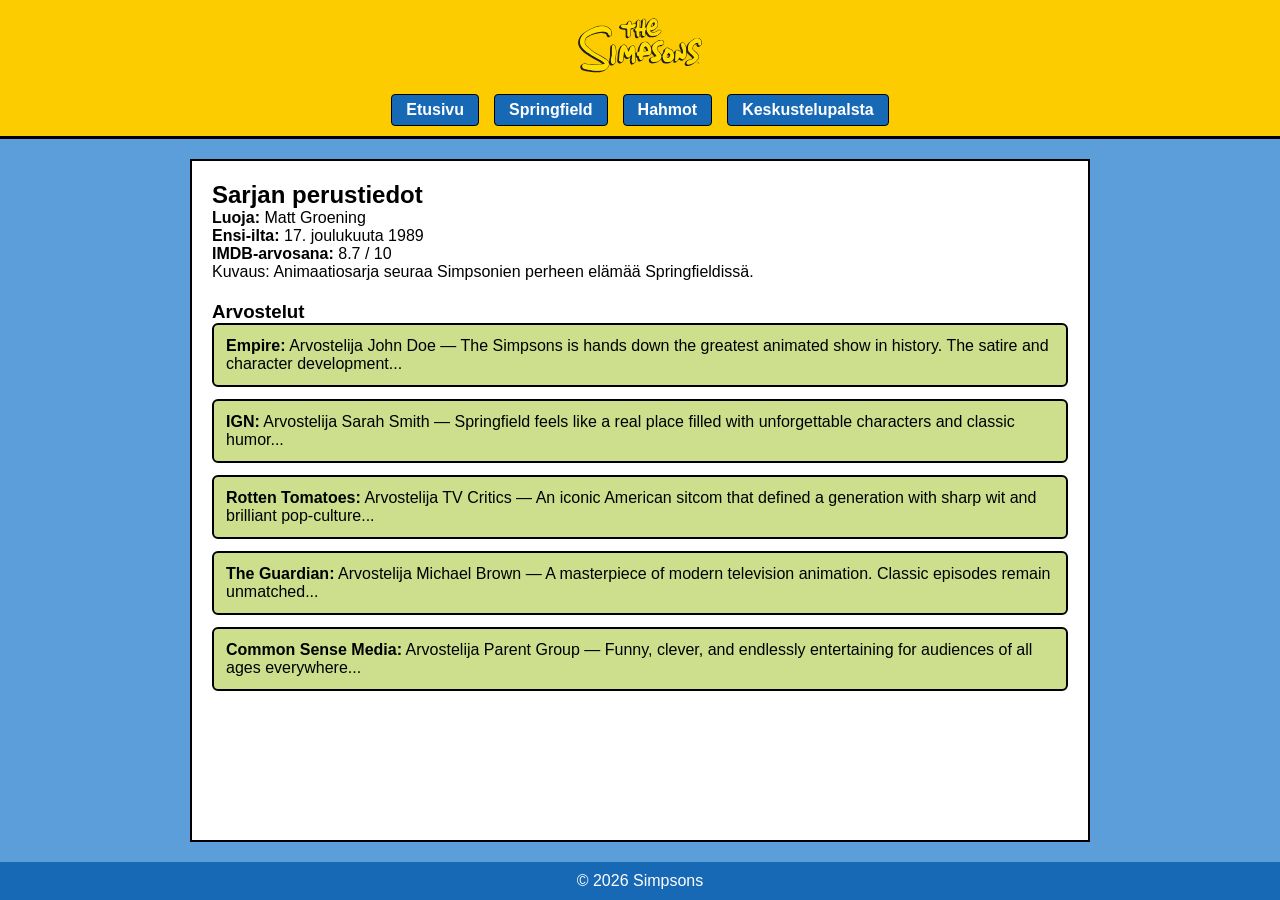
<file: index.html>
<!DOCTYPE html>
<html lang="fi">
<head>
  <meta charset="UTF-8">
  <title>Simpsons - Etusivu</title>
  <link rel="stylesheet" href="style.css">
</head>
<body>
  <header>
    <a href="index.html"><img src="logo.svg" alt="Logo"></a>
    <nav>
      <a href="index.html">Etusivu</a>
      <a href="springfield.html">Springfield</a>
      <a href="characters.html">Hahmot</a>
      <a href="forum.html">Keskustelupalsta</a>
    </nav>
  </header>

  <main>
    <h2>Sarjan perustiedot</h2>
    <p><strong>Luoja:</strong> Matt Groening</p>
    <p><strong>Ensi-ilta:</strong> 17. joulukuuta 1989</p>
    <p><strong>IMDB-arvosana:</strong> 8.7 / 10</p>
    <p>Kuvaus: Animaatiosarja seuraa Simpsonien perheen elämää Springfieldissä.</p>

    <h3 style="margin-top: 20px;">Arvostelut</h3>
    <div class="box">
      <p><strong>Empire:</strong> Arvostelija John Doe — The Simpsons is hands down the greatest animated show in history. The satire and character development...</p>
      
    </div>
    <div class="box">
      <p><strong>IGN:</strong> Arvostelija Sarah Smith — Springfield feels like a real place filled with unforgettable characters and classic humor...</p>
     
    </div>
    <div class="box">
      <p><strong>Rotten Tomatoes:</strong> Arvostelija TV Critics — An iconic American sitcom that defined a generation with sharp wit and brilliant pop-culture...</p>
      
    </div>
    <div class="box">
      <p><strong>The Guardian:</strong> Arvostelija Michael Brown — A masterpiece of modern television animation. Classic episodes remain unmatched...</p>
      
    </div>
    <div class="box">
      <p><strong>Common Sense Media:</strong> Arvostelija Parent Group — Funny, clever, and endlessly entertaining for audiences of all ages everywhere...</p>
      
    </div>
  </main>

  <footer><p>&copy; 2026 Simpsons</p></footer>
</body>
</html>
</file>
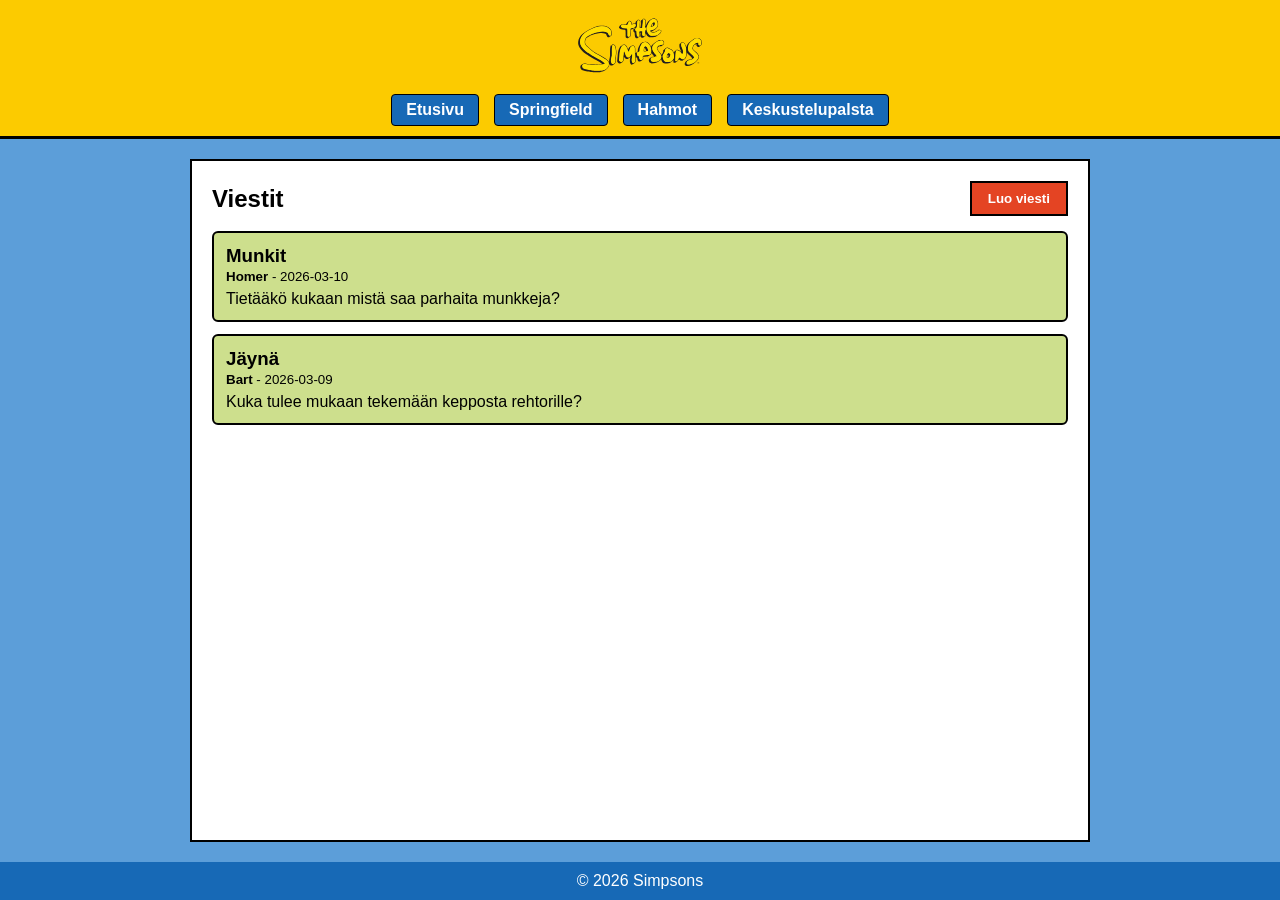
<file: forum.html>
<!DOCTYPE html>
<html lang="fi">
<head>
  <meta charset="UTF-8">
  <title>Keskustelupalsta</title>
  <link rel="stylesheet" href="style.css">
</head>
<body>
  <header>
    <a href="index.html"><img src="logo.svg" alt="Logo"></a>
    <nav>
      <a href="index.html">Etusivu</a>
      <a href="springfield.html">Springfield</a>
      <a href="characters.html">Hahmot</a>
      <a href="forum.html">Keskustelupalsta</a>
    </nav>
  </header>

  <main>
    <div style="display: flex; justify-content: space-between; align-items: center; margin-bottom: 15px;">
      <h2>Viestit</h2>
      <button class="btn-primary" onclick="document.getElementById('post-dialog').showModal()">Luo viesti</button>
    </div>

    <div id="forum-posts"></div>
  </main>

  <dialog id="post-dialog">
    <form onsubmit="handlePostSubmit(event)">
      <h3>Uusi viesti</h3>
      <label>Nimi:</label>
      <input type="text" id="author" required>
      <label>Otsikko:</label>
      <input type="text" id="title" required>
      <label>Viesti:</label>
      <textarea id="content" rows="3" required></textarea>
      <div style="display: flex; gap: 8px; margin-top: 10px;">
        <button type="submit" class="btn-primary">Lähetä</button>
        <button type="button" class="btn-primary" style="background-color: var(--black);" onclick="document.getElementById('post-dialog').close()">Peruuta</button>
      </div>
    </form>
  </dialog>

  <footer><p>&copy; 2026 Simpsons</p></footer>
  <script src="script.js"></script>
</body>
</html>
</file>
<file: style.css>
:root {
  --black: #000000;
  --white: #FFFFFF;
  --yellow: #FCCB00;
  --red: #E44423;
  --light-blue: #5C9ED9;
  --dark-blue: #1769B6;
  --green: #CDDF8D;
}

* {
  box-sizing: border-box;
  margin: 0;
  padding: 0;
  font-family: Arial, sans-serif;
}

body {
  background-color: var(--light-blue);
  color: var(--black);
  display: flex;
  flex-direction: column;
  min-height: 100vh;
}

header {
  background-color: var(--yellow);
  border-bottom: 3px solid var(--black);
  padding: 10px;
  text-align: center;
}

header img {
  height: 70px;
}

nav {
  display: flex;
  justify-content: center;
  gap: 15px;
  margin-top: 10px;
}

nav a {
  background-color: var(--dark-blue);
  color: var(--white);
  text-decoration: none;
  padding: 6px 14px;
  border-radius: 4px;
  font-weight: bold;
  border: 1px solid var(--black);
}

nav a:hover {
  background-color: var(--red);
}

main {
  max-width: 900px;
  margin: 20px auto;
  padding: 20px;
  background-color: var(--white);
  border: 2px solid var(--black);
  flex: 1;
  width: 90%;
}

.grid {
  display: grid;
  grid-template-columns: repeat(auto-fit, minmax(180px, 1fr));
  gap: 15px;
  margin-top: 15px;
}

.card {
  border: 2px solid var(--black);
  border-radius: 6px;
  padding: 10px;
  text-align: center;
  background-color: var(--yellow);
  cursor: pointer;
}

.card img {
  width: 100%;
  height: 130px;
  object-fit: cover;
  border-radius: 4px;
  border: 1px solid var(--black);
}

.tabs {
  display: flex;
  gap: 10px;
  margin-bottom: 15px;
}

.tab-btn {
  padding: 8px 16px;
  border: 2px solid var(--black);
  background-color: var(--yellow);
  font-weight: bold;
  cursor: pointer;
}

.tab-btn.active {
  background-color: var(--red);
  color: var(--white);
}

.tab-content {
  display: none;
}

.tab-content.active {
  display: block;
}

.box, .forum-post {
  border: 2px solid var(--black);
  background-color: var(--green);
  padding: 12px;
  margin-bottom: 12px;
  border-radius: 6px;
}

.btn-primary {
  background-color: var(--red);
  color: var(--white);
  padding: 8px 16px;
  border: 2px solid var(--black);
  font-weight: bold;
  cursor: pointer;
}

dialog {
  margin: auto;
  padding: 20px;
  border: 3px solid var(--black);
  background-color: var(--yellow);
  width: 400px;
}

dialog form {
  display: flex;
  flex-direction: column;
  gap: 8px;
}

dialog input, dialog textarea {
  padding: 6px;
  border: 1px solid var(--black);
}

.modal-img {
  position: fixed;
  top: 0; left: 0; width: 100%; height: 100%;
  background: rgba(0,0,0,0.8);
  display: none;
  justify-content: center;
  align-items: center;
  z-index: 1000;
}

.modal-img img {
  max-width: 85%;
  max-height: 80%;
  border: 3px solid var(--yellow);
}

footer {
  text-align: center;
  padding: 10px;
  background-color: var(--dark-blue);
  color: var(--white);
}
.site-logo {
  height: 120px;
  width: auto;  
  display: block;
  margin: 0 auto 10px auto;
}
</file>
